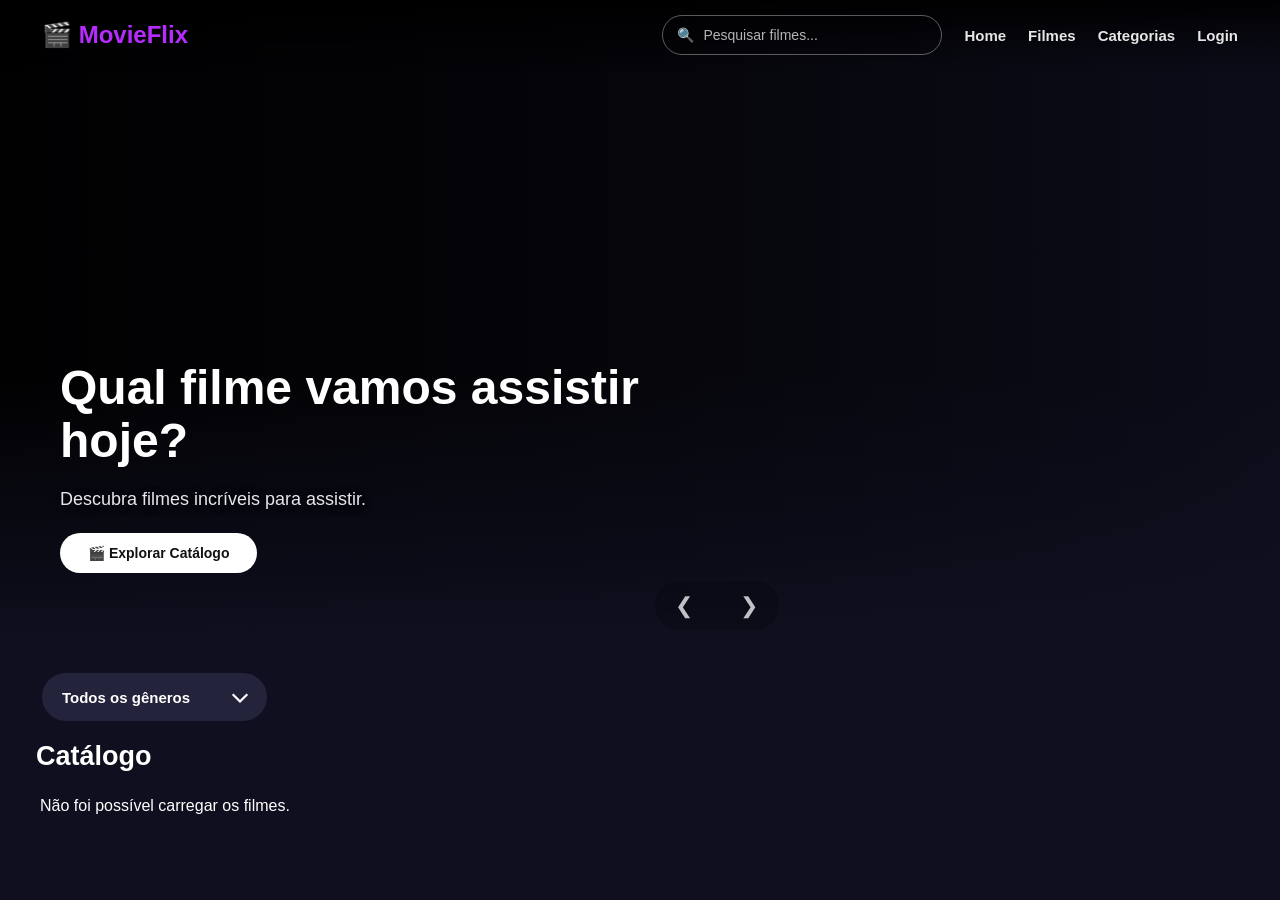
<file: frontend/html/index.html>
<!DOCTYPE html>
<html lang="pt-BR">
<head>
    <meta charset="UTF-8">
    <meta name="viewport" content="width=device-width, initial-scale=1.0">

    <title>MovieFlix</title>

    <link rel="stylesheet" href="../css/home.css">
</head>

<body>

<header class="navbar">

    <h1 class="logo">🎬 MovieFlix</h1>

    <nav>

        <div class="pesquisa-navbar">
            <span>🔍</span>

            <input
                type="text"
                id="pesquisa"
                placeholder="Pesquisar filmes..."
            >
        </div>

        <a href="index.html">Home</a>
        <a href="#catalogo">Filmes</a>
        <a href="#categorias">Categorias</a>
        <a href="login.html">Login</a>

    </nav>

</header>

<section class="hero">

    <div class="hero-content">
        <h2>Qual filme vamos assistir hoje?</h2>

        <p>Descubra filmes incríveis para assistir.</p>

        <button class="btn-explorar">
            🎬 Explorar Catálogo
        </button>
    </div>

    <div class="controles-destaque">

        <button
            type="button"
            class="botao-destaque"
            id="destaqueAnterior"
            aria-label="Filme anterior"
        >
            ❮
        </button>

        <div
            class="indicadores-destaque"
            id="indicadoresDestaque"
        ></div>

        <button
            type="button"
            class="botao-destaque"
            id="destaqueProximo"
            aria-label="Próximo filme"
        >
            ❯
        </button>

    </div>

</section>

<section class="filtros" id="categorias">

    <select id="filtroGenero">
        <option value="">Todos os gêneros</option>
        <option value="Ação">Ação</option>
        <option value="Aventura">Aventura</option>
        <option value="Comédia">Comédia</option>
        <option value="Drama">Drama</option>
        <option value="Ficção">Ficção</option>
        <option value="Terror">Terror</option>
        <option value="Romance">Romance</option>
        <option value="Suspense">Suspense</option>
        <option value="Animação">Animação</option>
        <option value="Documentário">Documentário</option>
        <option value="Outro">Outro</option>
    </select>

</section>

<section id="catalogo">

    <h2>Catálogo</h2>

    <div class="catalogo-wrapper">

        <button
            type="button"
            class="seta-catalogo seta-esquerda"
            id="setaEsquerda"
            aria-label="Voltar filmes"
        >
            ❮
        </button>

        <div id="listaFilmes"></div>

        <button
            type="button"
            class="seta-catalogo seta-direita"
            id="setaDireita"
            aria-label="Avançar filmes"
        >
            ❯
        </button>

    </div>

</section>

<script src="../javascript/home.js"></script>

</body>
</html>
</file>
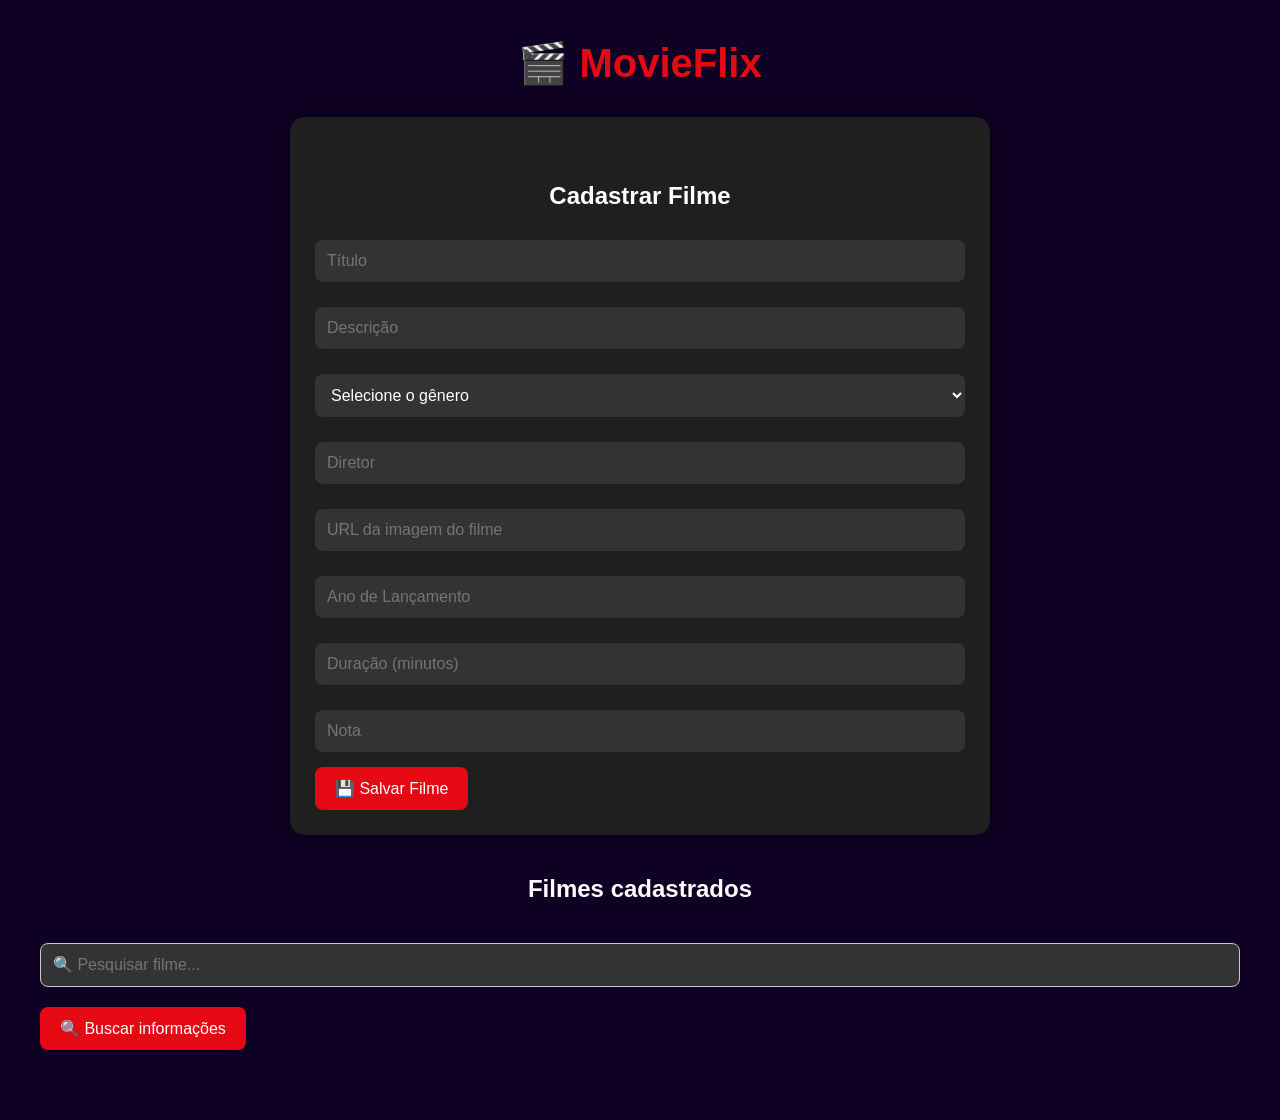
<file: frontend/indexx.html>
<!DOCTYPE html>
<html lang="pt-BR">
<head>
    <meta charset="UTF-8">
    <meta name="viewport" content="width=device-width, initial-scale=1.0">
    <title>MovieFlix</title>

    <link rel="stylesheet" href="style.css">
</head>
<body>

    <div class="container">

        <h1>🎬 MovieFlix</h1>

        <form id="filmeForm">

            <h2>Cadastrar Filme</h2>

            <input type="text" id="titulo" placeholder="Título" required>

            <input type="text" id="descricao" placeholder="Descrição">

            <select id="genero">
    <option value="">Selecione o gênero</option>
    <option value="Ação">Ação</option>
    <option value="Aventura">Aventura</option>
    <option value="Comédia">Comédia</option>
    <option value="Drama">Drama</option>
    <option value="Ficção">Ficção</option>
    <option value="Terror">Terror</option>
    <option value="Romance">Romance</option>
    <option value="Suspense">Suspense</option>
    <option value="Animação">Animação</option>
    <option value="Documentário">Documentário</option>
    <option value="Documentário">Outro</option>
</select>

            <input type="text" id="diretor" placeholder="Diretor">
            
            <input type="text" id="imagem" placeholder="URL da imagem do filme">

            <input type="number" id="anoLancamento" placeholder="Ano de Lançamento">

            <input type="number" id="duracao" placeholder="Duração (minutos)">

            <input type="number" step="any" id="nota" placeholder="Nota">

            <button type="submit">
                💾 Salvar Filme
            </button>

        </form>

        <h2>Filmes cadastrados</h2>

<input
    type="text"
    id="pesquisa"
    placeholder="🔍 Pesquisar filme..."
>
<button type="button" id="buscarTmdb">
    🔍 Buscar informações
</button>

<div id="listaFilmes"></div>

    </div>

    <script src="script.js"></script>

</body>
</html>
</file>
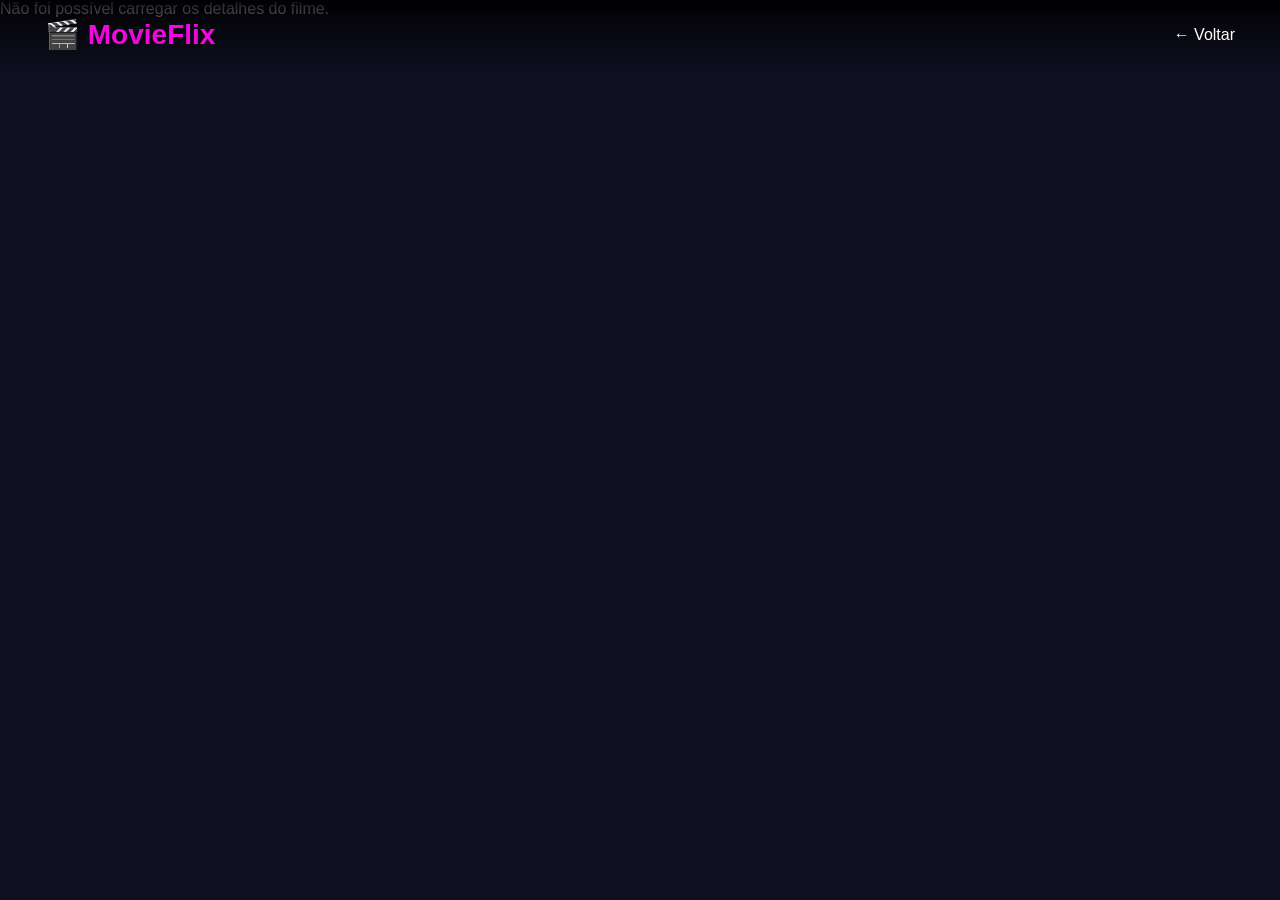
<file: frontend/html/detalhes.html>
<!DOCTYPE html>
<html lang="pt-BR">
<head>
    <meta charset="UTF-8">
    <meta name="viewport" content="width=device-width, initial-scale=1.0">

    <title>Detalhes do Filme</title>

    <link rel="stylesheet" href="../css/detalhes.css">
</head>

<body>

<header class="navbar">
    <h1 class="logo">🎬 MovieFlix</h1>
    <a href="index.html">← Voltar</a>
</header>

<main id="detalhesFilme"></main>

<script src="../javascript/detalhes.js"></script>

</body>
</html>
</file>
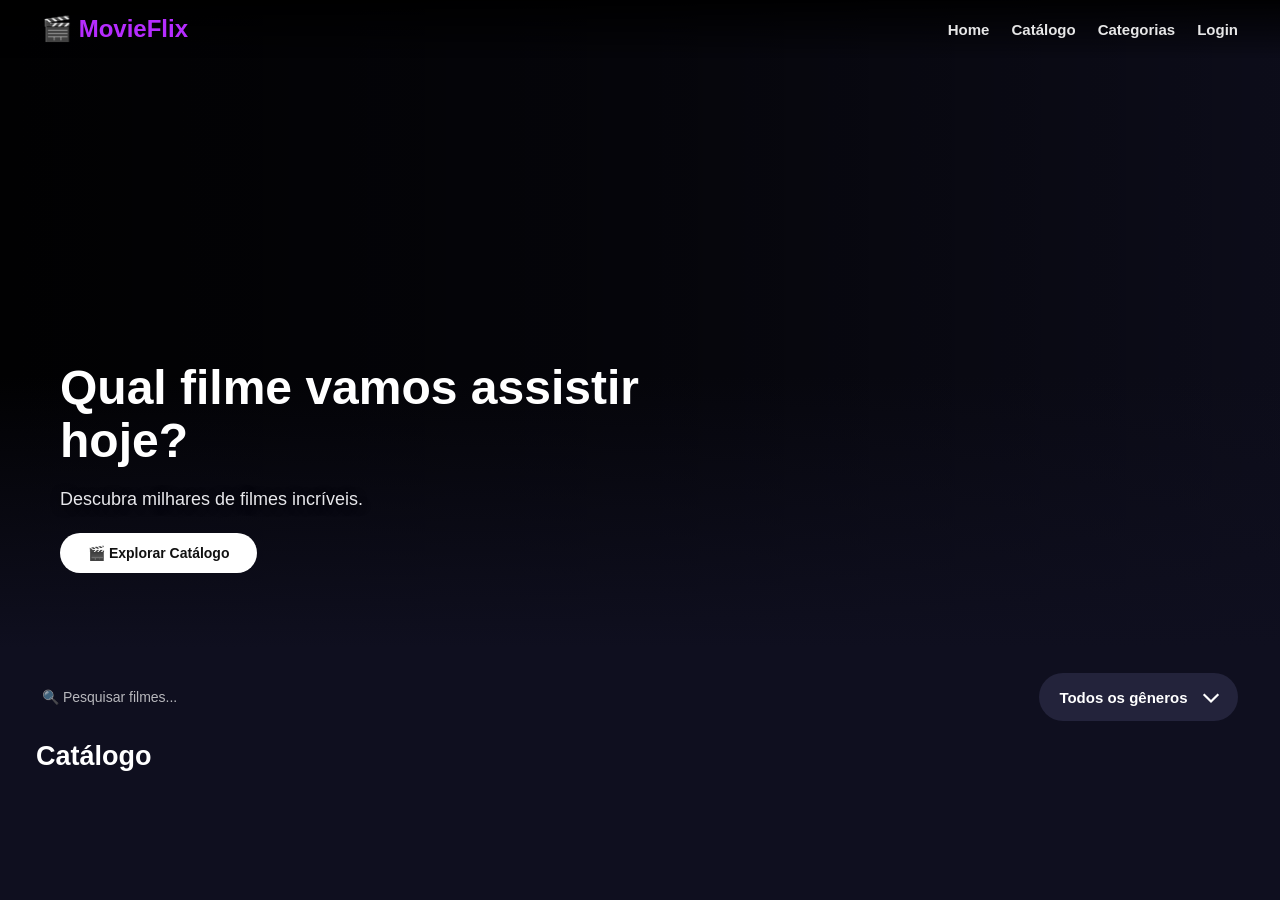
<file: frontend/html/home.html>
<!DOCTYPE html>
<html lang="pt-BR">
<head>
    <meta charset="UTF-8">
    <meta name="viewport" content="width=device-width, initial-scale=1.0">
    <title>MovieFlix</title>

    <link rel="stylesheet" href="../css/home.css">
</head>
<body>

    <!-- NAVBAR -->
    <header class="navbar">
        <h1 class="logo">🎬 MovieFlix</h1>

        <nav>
            <a href="home.html">Home</a>
            <a href="#catalogo">Catálogo</a>
            <a href="#categorias">Categorias</a>
            <a href="login.html">Login</a>
        </nav>
    </header>

    <!-- BANNER -->
    <section class="hero">

        <div class="hero-content">

            <h2>Qual filme vamos assistir hoje?</h2>

            <p>
                Descubra milhares de filmes incríveis.
            </p>

            <button class="btn-explorar">
                🎬 Explorar Catálogo
            </button>

        </div>

    </section>

    <!-- FILTROS -->
    <section class="filtros" id="categorias">

        <input
            type="text"
            id="pesquisa"
            placeholder="🔍 Pesquisar filmes..."
        >

        <select id="filtroGenero">

            <option value="">Todos os gêneros</option>

            <option value="Ação">Ação</option>
            <option value="Aventura">Aventura</option>
            <option value="Comédia">Comédia</option>
            <option value="Drama">Drama</option>
            <option value="Ficção">Ficção</option>
            <option value="Terror">Terror</option>
            <option value="Romance">Romance</option>
            <option value="Suspense">Suspense</option>
            <option value="Animação">Animação</option>
            <option value="Documentário">Documentário</option>
            <option value="Outro">Outro</option>

        </select>

    </section>

    <!-- CATÁLOGO -->
    <section id="catalogo">

        <h2>Catálogo</h2>

        <div id="listaFilmes"></div>

    </section>

    <script src="../javascript/home.js"></script>

</body>
</html>
</file>
<file: frontend/css/home.css>
* {
    margin: 0;
    padding: 0;
    box-sizing: border-box;
}

html {
    scroll-behavior: smooth;
}

body {
    font-family:
        "Segoe UI",
        Inter,
        Roboto,
        Arial,
        sans-serif;

    background: #0f0f1f;
    color: white;
}

/* ================= NAVBAR ================= */

.navbar {
    position: fixed;
    top: 0;
    left: 0;

    width: 100%;
    z-index: 100;

    display: flex;
    justify-content: space-between;
    align-items: center;

    padding: 15px 42px;

    background: linear-gradient(
        to bottom,
        rgba(0, 0, 0, 0.9),
        rgba(0, 0, 0, 0.45),
        transparent
    );
}

.logo {
    color: #b62cff;
    font-size: 24px;
    white-space: nowrap;
}

.navbar nav {
    display: flex;
    align-items: center;
    gap: 22px;
}

.navbar a {
    color: white;
    text-decoration: none;

    font-size: 15px;
    font-weight: 600;

    opacity: 0.9;
    transition: 0.25s;
}

.navbar a:hover {
    color: #d73cff;
    opacity: 1;
}

/* ================= PESQUISA ================= */

.pesquisa-navbar {
    display: flex;
    align-items: center;
    gap: 9px;

    width: 280px;
    height: 40px;

    padding: 0 14px;

    background: transparent;

    border: 1px solid rgba(255, 255, 255, 0.35);
    border-radius: 24px;

    transition: 0.25s;
}

.pesquisa-navbar:hover {
    border-color: rgba(255, 255, 255, 0.75);
}

.pesquisa-navbar:focus-within {
    background: rgba(0, 0, 0, 0.18);
    border-color: #b62cff;
    box-shadow: 0 0 10px rgba(182, 44, 255, 0.35);
}

.pesquisa-navbar span {
    font-size: 14px;
}

#pesquisa {
    width: 100%;

    background: transparent;
    color: white;

    border: none;
    outline: none;

    font-family: inherit;
    font-size: 14px;
}

#pesquisa::placeholder {
    color: rgba(255, 255, 255, 0.7);
}

/* ================= HERO ================= */

.hero {
    position: relative;

    height: 72vh;
    min-height: 570px;

    display: flex;
    align-items: flex-end;

    padding: 0 60px 75px;

    background-size: cover;
    background-position: center;

    transition: background-image 0.5s ease;
}

.hero::before {
    content: "";

    position: absolute;
    inset: 0;

    background: linear-gradient(
        to right,
        rgba(0, 0, 0, 0.94),
        rgba(0, 0, 0, 0.68),
        rgba(0, 0, 0, 0.18)
    );
}

.hero::after {
    content: "";

    position: absolute;
    inset: 0;

    background: linear-gradient(
        to top,
        #0f0f1f 0%,
        transparent 42%
    );
}

.hero-content {
    position: relative;
    z-index: 2;

    max-width: 660px;

    transition:
        opacity 0.35s ease,
        transform 0.35s ease;
}

.hero-content.trocando {
    opacity: 0;
    transform: translateY(12px);
}

.hero h2 {
    margin-bottom: 18px;

    font-size: 48px;
    line-height: 1.1;
}

.hero p {
    max-width: 650px;

    margin-bottom: 18px;

    color: #e7e7eb;

    font-size: 18px;
    font-weight: 400;
    line-height: 1.65;

    text-shadow: 0 2px 10px rgba(0, 0, 0, 0.75);
}

.logo-filme {
    display: block;

    width: 320px;
    height: 140px;
    max-width: 100%;

    object-fit: contain;
    object-position: left center;

    margin-bottom: 22px;
}

.btn-explorar {
    padding: 12px 28px;

    background: white;
    color: #111;

    border: none;
    border-radius: 30px;

    font-family: inherit;
    font-size: 14px;
    font-weight: 700;

    cursor: pointer;
    transition: 0.25s;
}

.btn-explorar:hover {
    background: #b62cff;
    color: white;

    transform: translateY(-2px);
}

/* ================= CONTROLES DO DESTAQUE ================= */

.controles-destaque {
    position: absolute;
    left: 56%;
    bottom: 18px;

    z-index: 10;

    display: flex;
    align-items: center;
    justify-content: center;
    gap: 15px;

    transform: translateX(-50%);

    padding: 7px 12px;

    background: rgba(0,0,0,.12);
    border-radius: 30px;

    backdrop-filter: blur(4px);
}

.botao-destaque {
    width: 35px;
    height: 35px;

    display: flex;
    align-items: center;
    justify-content: center;

    background: transparent;
    color: white;

    border: none;
    border-radius: 50%;

    font-size: 22px;

    cursor: pointer;

    opacity: 0.75;
    transition: 0.25s;
}

.botao-destaque:hover {
    background: rgba(255, 255, 255, 0.15);

    opacity: 1;
    transform: scale(1.12);
}

.indicadores-destaque {
    display: flex;
    align-items: center;
    justify-content: center;
    gap: 9px;
}

.ponto-destaque {
    width: 9px;
    height: 9px;

    padding: 0;

    background: rgba(255, 255, 255, 0.38);

    border: none;
    border-radius: 50%;

    cursor: pointer;

    transition:
        width 0.25s,
        background 0.25s,
        transform 0.25s;
}

.ponto-destaque:hover {
    background: rgba(255, 255, 255, 0.8);
    transform: scale(1.25);
}

.ponto-destaque.ativo {
    width: 23px;

    background: white;
    border-radius: 10px;
}

/* ================= FILTRO ================= */

.filtros {
    display: flex;
    align-items: center;

    padding: 25px 42px 10px;
}

#filtroGenero {
    width: 225px;
    height: 48px;

    padding: 0 46px 0 20px;

    background-color: #23233b;
    color: white;

    border: none;
    outline: none;
    border-radius: 25px;

    font-family: inherit;
    font-size: 15px;
    font-weight: 600;

    cursor: pointer;
    transition: 0.25s;

    appearance: none;
    -webkit-appearance: none;
    -moz-appearance: none;

    background-image: url("data:image/svg+xml,%3Csvg xmlns='http://www.w3.org/2000/svg' width='18' height='18' viewBox='0 0 16 16'%3E%3Cpath d='M1.5 5.5L8 12l6.5-6.5' stroke='white' stroke-width='2' fill='none'/%3E%3C/svg%3E");

    background-repeat: no-repeat;
    background-position: right 18px center;
}

#filtroGenero:hover,
#filtroGenero:focus {
    background-color: #2c2c49;

    box-shadow:
        0 0 0 3px rgba(182, 44, 255, 0.18);
}

#filtroGenero option {
    background: #23233b;
    color: white;
}

/* ================= CATÁLOGO ================= */

#catalogo {
    padding: 10px 36px 55px;
}

#catalogo h2 {
    margin-bottom: 20px;

    font-size: 27px;
    font-weight: 750;
}

.catalogo-wrapper {
    position: relative;

    display: flex;
    align-items: center;

    width: 100%;
}

#listaFilmes {
    display: flex;
    gap: 24px;

    width: 100%;

    padding: 5px 4px 24px;

    overflow-x: auto;

    scroll-behavior: smooth;
    scrollbar-width: none;
    -ms-overflow-style: none;
}

#listaFilmes::-webkit-scrollbar {
    display: none;
}

/* ================= SETAS DO CATÁLOGO ================= */

.seta-catalogo {
    position: absolute;
    top: 5px;
    bottom: 24px;

    z-index: 20;

    width: 55px;

    display: flex;
    justify-content: center;
    align-items: center;

    background: rgba(8, 8, 18, 0.78);
    color: white;

    border: none;

    font-size: 34px;

    cursor: pointer;

    opacity: 0;

    transition:
        opacity 0.25s,
        background 0.25s;
}

.catalogo-wrapper:hover .seta-catalogo {
    opacity: 1;
}

.seta-catalogo:hover {
    background: rgba(8, 8, 18, 0.96);
}

.seta-esquerda {
    left: -1px;
    border-radius: 0 12px 12px 0;
}

.seta-direita {
    right: -1px;
    border-radius: 12px 0 0 12px;
}

/* ================= CARDS ================= */

.card {
    flex: 0 0 190px;

    width: 190px;

    cursor: pointer;

    transition:
        transform 0.25s,
        filter 0.25s;
}

.card:hover {
    transform: translateY(-8px) scale(1.035);
    filter: brightness(1.08);
}

.card img {
    display: block;

    width: 190px;
    height: 285px;

    object-fit: cover;

    border-radius: 12px;

    box-shadow:
        0 12px 32px rgba(0, 0, 0, 0.5);
}

.card-info {
    padding-top: 13px;
    text-align: center;
}

.card-info h3 {
    color: #f6f6f8;

    font-size: 16px;
    font-weight: 700;
    line-height: 1.35;
}

.card-info p,
.btn-card {
    display: none;
}

/* ================= RESPONSIVO ================= */

@media (max-width: 1000px) {
    .navbar {
        padding: 14px 25px;
    }

    .navbar nav {
        gap: 14px;
    }

    .pesquisa-navbar {
        width: 220px;
    }

    .hero {
        padding: 0 35px 60px;
    }

    .controles-destaque {
    left: 56%;
    bottom: 35px;
}
}

@media (max-width: 768px) {
    .navbar {
        position: absolute;
        padding: 16px 22px;
    }

    .logo {
        font-size: 20px;
    }

    .navbar nav a {
        display: none;
    }

    .pesquisa-navbar {
        width: 205px;
    }

    .hero {
        height: 65vh;
        min-height: 520px;

        padding: 0 24px 85px;
    }

    .hero h2 {
        font-size: 37px;
    }

    .hero p {
        font-size: 16px;
        line-height: 1.55;
    }

    .logo-filme {
        width: 260px;
        height: 110px;
    }

    .controles-destaque {
        left: 50%;
        bottom: 35px;

        gap: 8px;

        width: max-content;
        max-width: 90%;
    }

    .botao-destaque {
        width: 30px;
        height: 30px;

        font-size: 18px;
    }

    .indicadores-destaque {
        gap: 6px;

        max-width: 220px;
        overflow: hidden;
    }

    .ponto-destaque {
        width: 7px;
        height: 7px;
    }

    .ponto-destaque.ativo {
        width: 17px;
    }

    .filtros {
        padding: 22px 22px 10px;
    }

    #filtroGenero {
        width: 100%;
    }

    #catalogo {
        padding: 10px 20px 45px;
    }

    .card {
        flex-basis: 160px;
        width: 160px;
    }

    .card img {
        width: 160px;
        height: 240px;
    }

    .seta-catalogo {
        display: none;
    }
}
</file>
<file: frontend/style.css>
*{
    margin:0;
    padding:0;
    box-sizing:border-box;
    font-family:Arial, Helvetica, sans-serif;
}

body{
    background:hsl(264, 95%, 7%);
    color:white;
    padding:40px;
}

h1{
    text-align:center;
    margin-bottom:30px;
    color:#e50914;
    font-size:40px;
}

h2{
    margin-top:40px;
    margin-bottom:20px;
    color:#fff;
}

form{
    max-width:700px;
    margin:auto;
    background:#1f1f1f;
    padding:25px;
    border-radius:15px;
    box-shadow:0 0 20px rgba(0,0,0,.5);
}

input,
textarea,
select{
    width:100%;
    padding:12px;
    margin-top:10px;
    margin-bottom:15px;
    border:none;
    border-radius:8px;
    background:#333;
    color:rgb(255, 255, 255);
    font-size:16px;
}

textarea{
    resize:none;
    height:90px;
}

button{
    background:#e50914;
    color:white;
    border:none;
    padding:12px 20px;
    border-radius:8px;
    cursor:pointer;
    font-size:16px;
    transition:.3s;
    margin-right:10px;
}

button:hover{
    background:#ff1f2d;
    transform:scale(1.05);
}

#listaFilmes{
    display:grid;
    grid-template-columns:repeat(auto-fill,minmax(300px,1fr));
    gap:20px;
    margin-top:30px;
}

.card{
    background:#1f1f1f;
    border-radius:15px;
    padding:20px;
    transition:.3s;
    box-shadow:0 0 15px rgba(0,0,0,.4);
}

.card:hover{
    transform:translateY(-8px);
}

.card h3{
    color:#e50914;
    margin-bottom:10px;
}

.card p{
    margin:6px 0;
}
.container{
    max-width:1200px;
    margin:auto;
}

hr{
    border:none;
    height:1px;
    background:#333;
    margin:40px 0;
}

h2{
    text-align:center;
}
.card{
    background:s#000000;
    border-radius:12px;
    padding:15px;
    margin-top:20px;
    box-shadow:0 4px 12px rgba(0,0,0,.15);
}

.card img{
    width:100%;
    height:350px;
    object-fit:cover;
    border-radius:10px;
}

.acoes{
    margin-top:15px;
    display:flex;
    gap:10px;
}

.btn-editar{
    background:#3498db;
    color:white;
    border:none;
    padding:10px 15px;
    border-radius:8px;
    cursor:pointer;
}

.btn-excluir{
    background:#e74c3c;
    color:white;
    border:none;
    padding:10px 15px;
    border-radius:8px;
    cursor:pointer;
}

.btn-editar:hover{
    background:#2980b9;
}

.btn-excluir:hover{
    background:#c0392b;
}
#pesquisa{
    width:100%;
    padding:12px;
    margin:20px 0;
    border-radius:8px;
    border:1px solid #ccc;
    font-size:16px;
}
#filtroGenero{
    width:100%;
    padding:12px;
    margin-bottom:20px;
    border-radius:8px;
    border:1px solid #ccc;
    font-size:16px;
}
</file>
<file: frontend/css/detalhes.css>
*{
    margin:0;
    padding:0;
    box-sizing:border-box;
}

body{
    font-family:Arial, Helvetica, sans-serif;
    background:#0f0f1f;
    color:white;
}

/* ================= NAVBAR ================= */

.navbar{
    position:fixed;
    top:0;
    left:0;
    width:100%;
    z-index:100;

    display:flex;
    justify-content:space-between;
    align-items:center;

    padding:18px 45px;

    background:linear-gradient(to bottom,
        rgba(0,0,0,.9),
        transparent);
}

.logo{
    color:#f108de;
    font-size:28px;
}

.navbar a{
    color:white;
    text-decoration:none;
    font-size:16px;
    transition:.3s;
}

.navbar a:hover{
    color:#e50914;
}

/* ================= HERO ================= */

.hero-detalhes{
    position:relative;

    min-height:70vh;

    display:flex;
    align-items:flex-end;

    padding:120px 60px 60px;

    background-size:cover;
    background-position:center;
}

.hero-detalhes::before{
    content:"";
    position:absolute;
    inset:0;

    background:
    linear-gradient(to right,
    rgba(0,0,0,.95),
    rgba(0,0,0,.65),
    rgba(0,0,0,.25));
}

.hero-detalhes::after{
    content:"";
    position:absolute;
    inset:0;

    background:
    linear-gradient(to top,
    #0f0f1f,
    transparent 45%);
}

.detalhes-container{
    position:relative;
    z-index:2;

    display:flex;
    align-items:flex-end;

    gap:45px;
}

/* ================= POSTER ================= */

.poster-detalhes{
    width:270px;
    height:400px;

    object-fit:cover;

    border-radius:14px;

    box-shadow:0 15px 40px rgba(0,0,0,.55);
}

/* ================= LOGO ================= */

.logo-filme-detalhes{
    display:block;
    width:auto;
    max-width:260px;
    max-height:90px;
    object-fit:contain;
    object-position:left center;
    margin-bottom:20px;
}

/* ================= INFORMAÇÕES ================= */

.info-detalhes{
    max-width:700px;
}

.info-detalhes h1{
    font-size:54px;
    margin-bottom:20px;
}

.info-detalhes p{
    font-size:18px;
    line-height:1.7;
    color:#d6d6d6;
    margin-bottom:14px;
}

.nota{
    color:#FFD54A;
    font-weight:bold;
}

/* ================= BOTÃO ================= */

.btn-trailer{
    margin-top:18px;

    padding:14px 34px;

    border:none;
    border-radius:30px;

    background:white;
    color:#111;

    font-weight:bold;
    cursor:pointer;

    transition:.3s;
}

.btn-trailer:hover{
    background:#cb07fc;
    color:white;
}

/* ================= RESPONSIVO ================= */

@media(max-width:900px){

    .hero-detalhes{
        padding:110px 30px 40px;
    }

    .detalhes-container{
        flex-direction:column;
        align-items:center;
        text-align:center;
    }

    .poster-detalhes{
        width:220px;
        height:330px;
    }

    .logo-filme-detalhes{
        max-width:220px;
        max-height:80px;
        margin-left:auto;
        margin-right:auto;
    }

    .info-detalhes h1{
        font-size:38px;
    }
}
</file>
